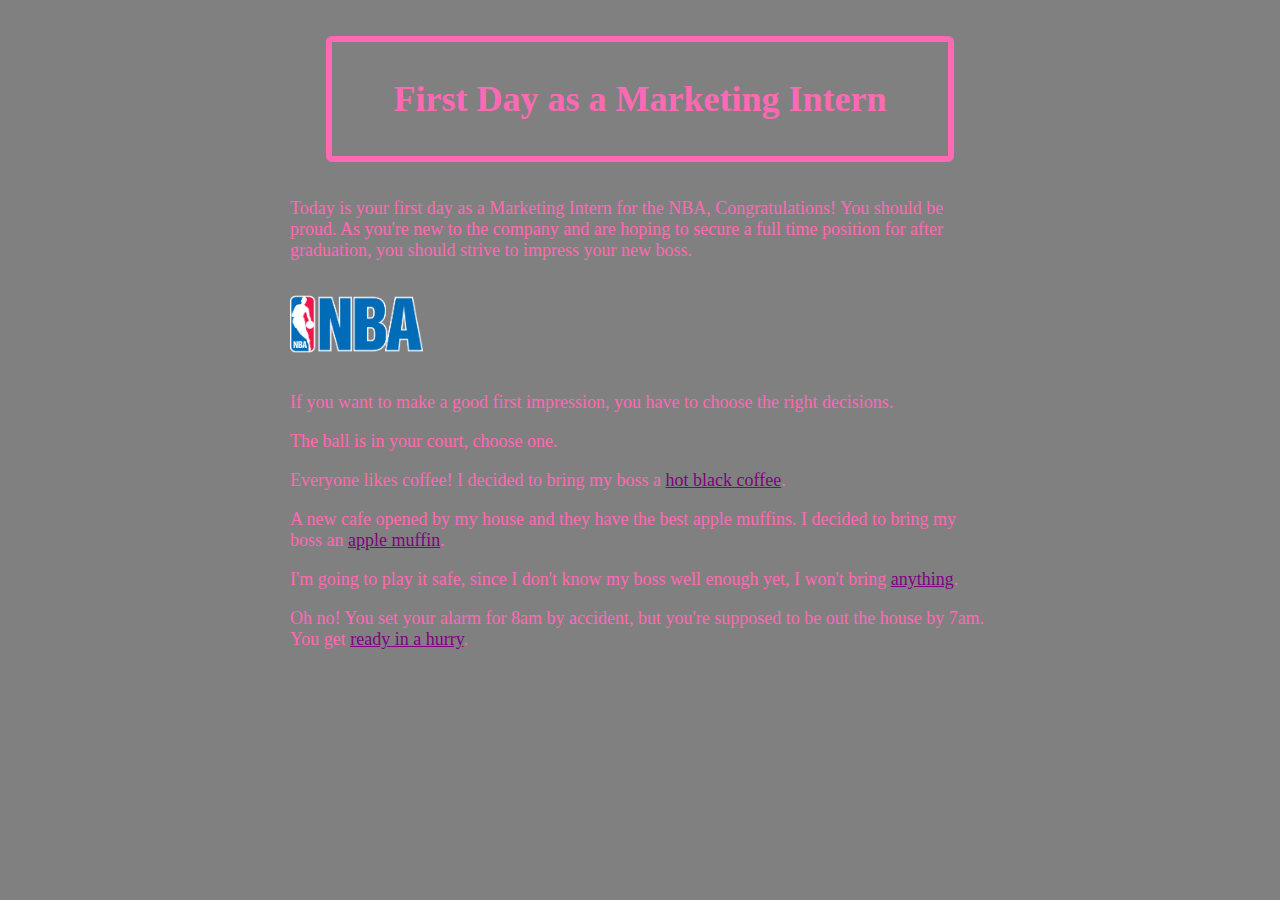
<file: index.html>
<!doctype html>
<html lang="en">

<head>
	<title>Choose Your Own Adventure</title>
    <meta charset="utf-8">
    <link href="style.css" rel="stylesheet" type="text/css">
</head>


<body>
	<div id="container">
	<h1>First Day as a Marketing Intern</h1>
	<p>Today is your first day as a Marketing Intern for the NBA, Congratulations! You should be proud. As you're new to the company and are hoping to secure a full time position for after graduation, you should strive to impress your new boss.</p>

	<img src="media/nba (2).png" alt="the nba logo">
	<p>If you want to make a good first impression, you have to choose the right decisions.</p>
	<p>The ball is in your court, choose one.</p>
    <p>Everyone likes coffee! I decided to bring my boss a <a href="story/hot black coffee.html">hot black coffee</a>.</p>
    <p>A new cafe opened by my house and they have the best apple muffins. I decided to bring my boss an <a href="story/apple muffin.html">apple muffin</a>.</p>
    <p>I'm going to play it safe, since I don't know my boss well enough yet, I won't bring <a href= "story/anything.html">anything</a>.</p>
    <p>Oh no! You set your alarm for 8am by accident, but you're supposed to be out the house by 7am. You get <a href= "story/ready in a hurry.html">ready in a hurry</a>.</p>
    </div>
</body>

</html>
</file>
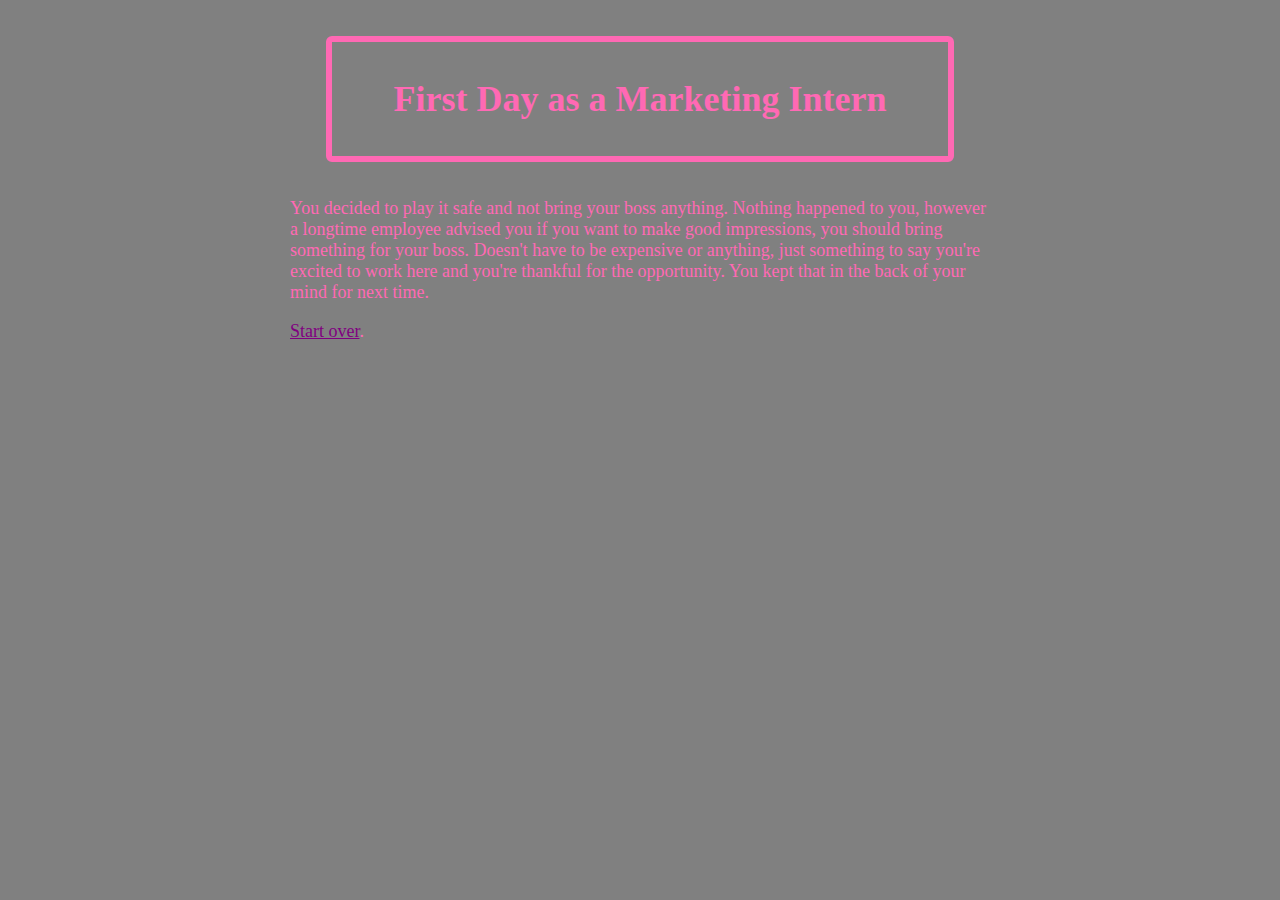
<file: story/anything.html>
<!doctype html>
<html lang="en">

<head>
	<title>Choose Your Own Adventure</title>
    <meta charset="utf-8">
    <link href="../style.css" rel="stylesheet" type="text/css">
</head>

<body>
	<div id="container">
		<h1>First Day as a Marketing Intern</h1>
		<p>You decided to play it safe and not bring your boss anything. Nothing happened to you, however a longtime employee advised you if you want to make good impressions, you should bring something for your boss. Doesn't have to be expensive or anything, just something to say you're excited to work here and you're thankful for the opportunity. You kept that in the back of your mind for next time.</p>
		<p><a href="../index.html">Start over</a>.</p>
	</div>
</body>

</html>
</file>
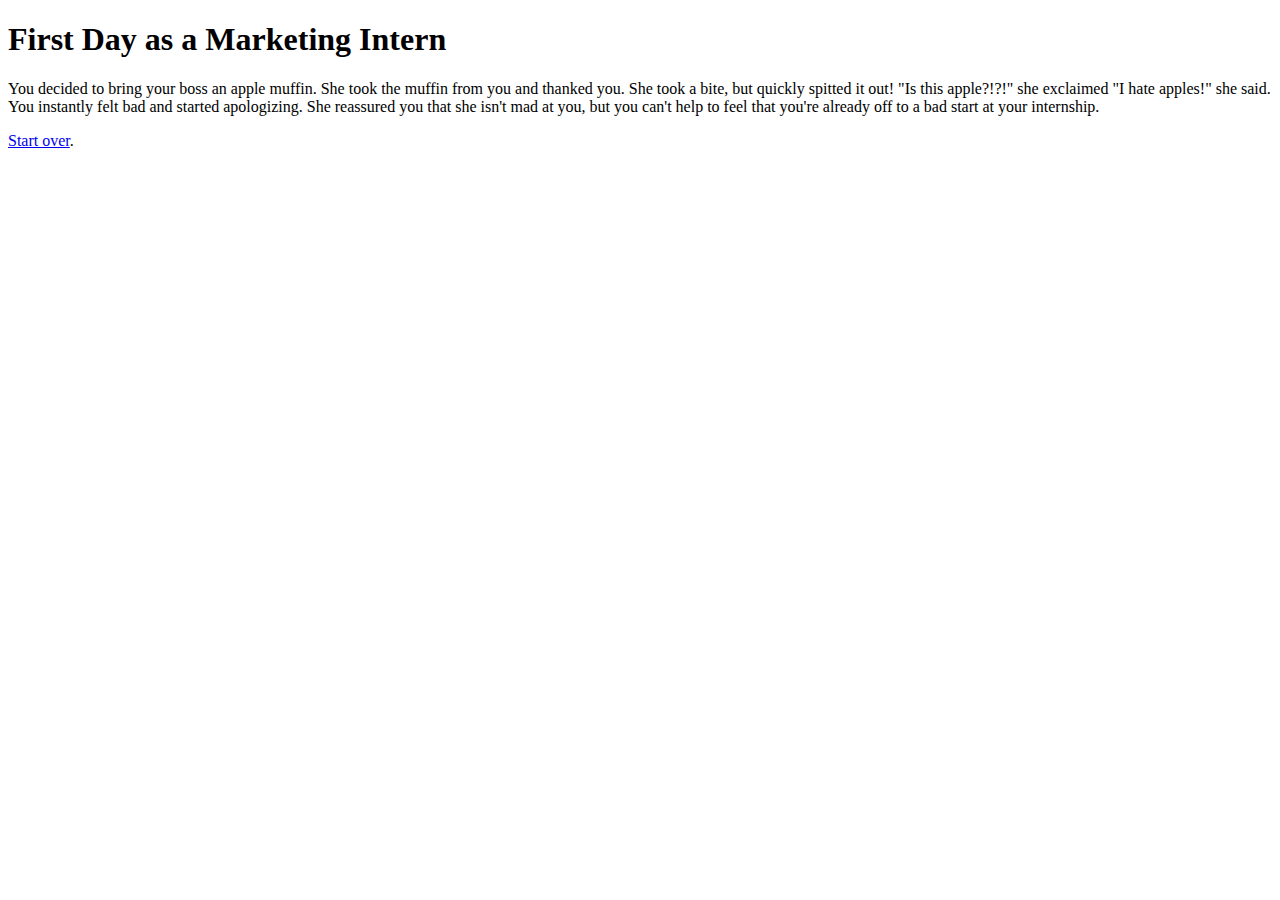
<file: story/apple muffin.html>
<!doctype html>
<html lang="en">

<head>
	<title>Choose Your Own Adventure</title>
    <meta charset="utf-8">
</head>

<body>
	<h1>First Day as a Marketing Intern</h1>
	<p>You decided to bring your boss an apple muffin. She took the muffin from you and thanked you. She took a bite, but quickly spitted it out! "Is this apple?!?!" she exclaimed "I hate apples!" she said. You instantly felt bad and started apologizing. She reassured you that she isn't mad at you, but you can't help to feel that you're already off to a bad start at your internship.</p>
	<p><a href="../index.html">Start over</a>.</p>
</body>

</html>
</file>
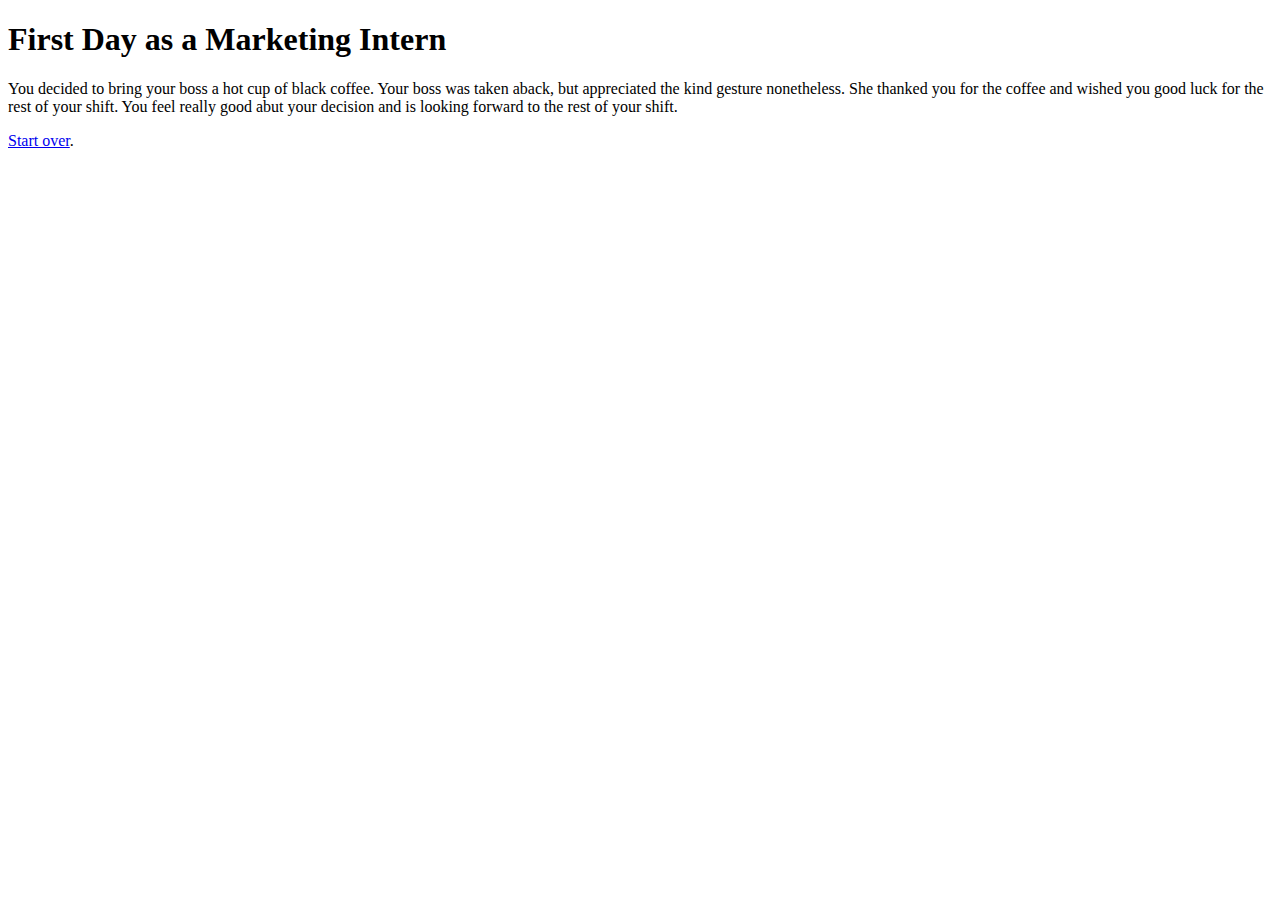
<file: story/hot black coffee.html>
<!doctype html>
<html lang="en">

<head>
	<title>Choose Your Own Adventure</title>
    <meta charset="utf-8">
</head>

<body>
	<h1>First Day as a Marketing Intern</h1>
	<p>You decided to bring your boss a hot cup of black coffee. Your boss was taken aback, but appreciated the kind gesture nonetheless. She thanked you for the coffee and wished you good luck for the rest of your shift. You feel really good abut your decision and is looking forward to the rest of your shift.</p>
	<p><a href="../index.html">Start over</a>.</p>
</body>

</html>
</file>
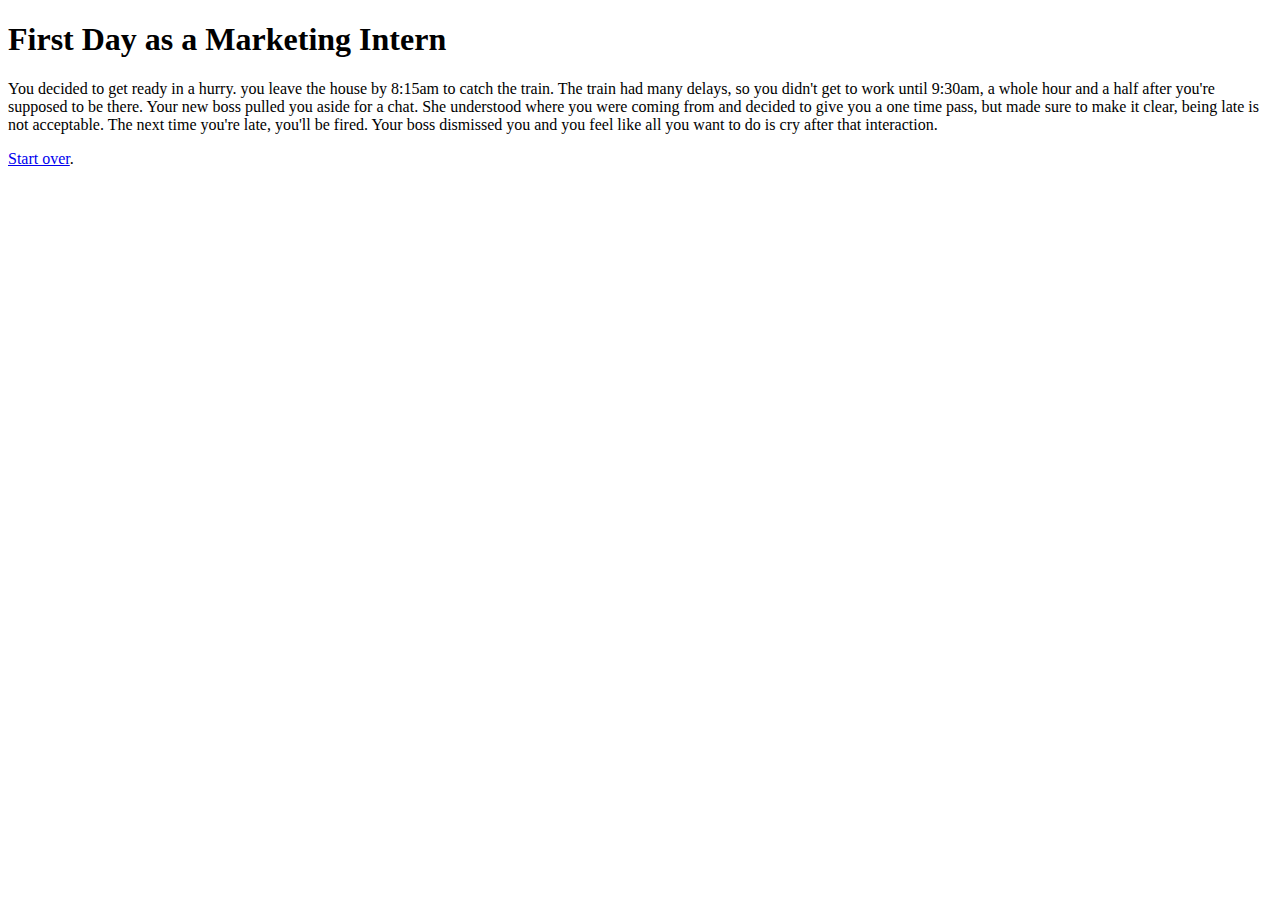
<file: story/ready in a hurry.html>
<!doctype html>
<html lang="en">

<head>
	<title>Choose Your Own Adventure</title>
    <meta charset="utf-8">
</head>

<body>
	<h1>First Day as a Marketing Intern</h1>
	<p>You decided to get ready in a hurry. you leave the house by 8:15am to catch the train. The train had many delays, so you didn't get to work until 9:30am, a whole hour and a half after you're supposed to be there. Your new boss pulled you aside for a chat. She understood where you were coming from and decided to give you a one time pass, but made sure to make it clear, being late is not acceptable. The next time you're late, you'll be fired. Your boss dismissed you and you feel like all you want to do is cry after that interaction.</p>
	<p><a href="../index.html">Start over</a>.</p>
</body>

</html>
</file>
<file: style.css>
body {
	color: hotpink;
	color: hotpink;

	background-color: gray;

	font-size: 18px;
}
    
a {
	color: purple;
}

h1 {
	font-family: Georgia;
	border-width: 6px;
	border-style: solid;
	border-radius: 6px;
	padding: 1em;
	text-align: center;
	margin: 1em;
}

p{
	font-family: Tahoma;
	font-size: 1.0em;
}

div#container {
	margin: 0 auto;
	max-width: 700px;
}

img{
	width: 19%;
}
</file>
